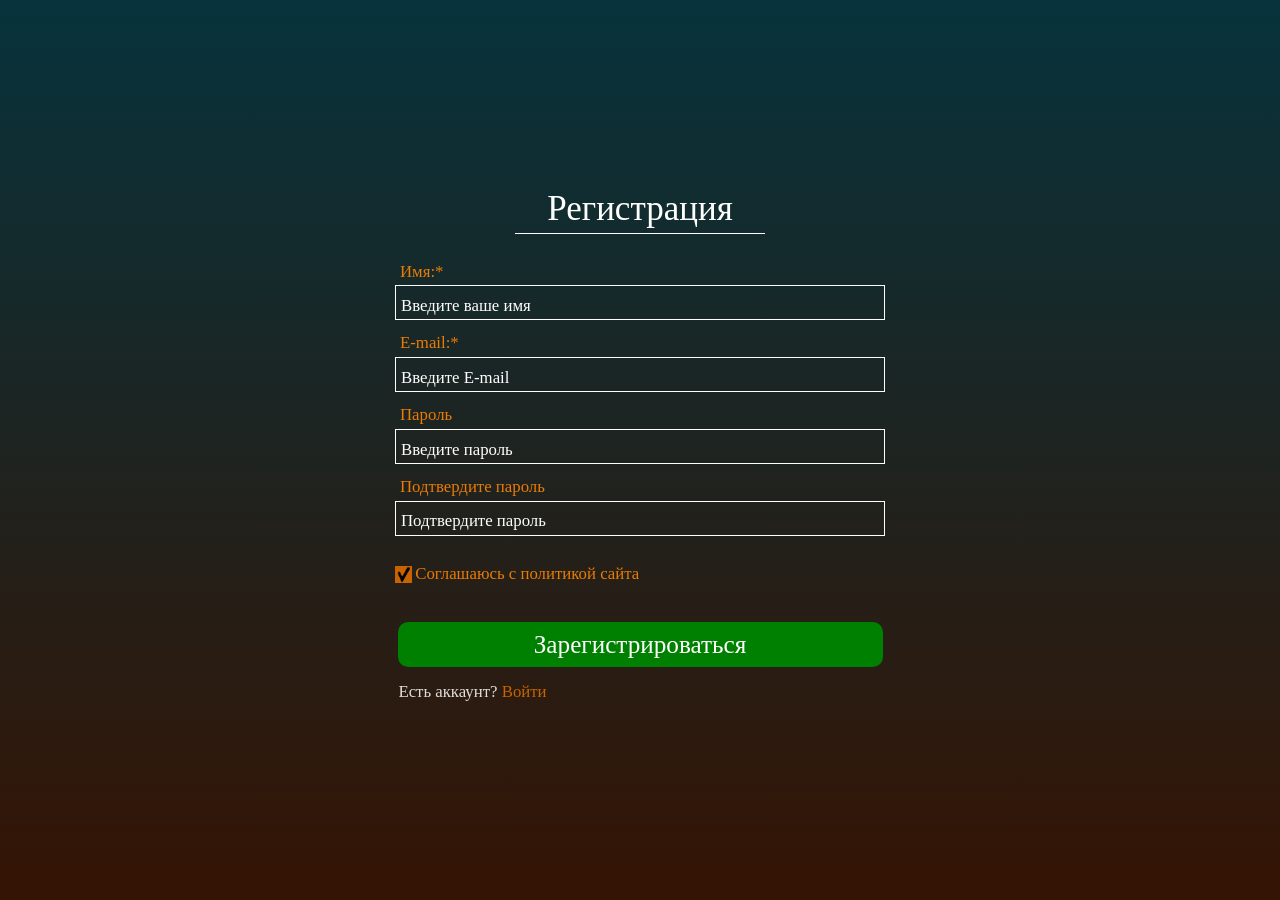
<file: index.html>
<!DOCTYPE html>
<html lang="ru">
<head>
    <meta charset="UTF-8">
    <meta name="viewport" content="width=device-width" initial-scale=1.0>
    <title>Регистрация</title>
    <link rel="stylesheet" href="dest/css/style.css">
</head>
<body class="registerBody">

<div class="register_wrapper">



<div class="form_wrap">
<form class= "form_register" action="#" method="post">
<div class="preloader">
    <div class="preloader__image"></div>
    </div>
<h1>Регистрация</h1>
<label for="username">
Имя:* </label>
<input type="text" class="register_input formRequire" autocomplete="off" name="username" placeholder="Введите ваше имя" value="" required>

<label for="usermail"  >
E-mail:* </label>
<input type="email" class="register_input usermail formRequire" autocomplete="off" name="useremail" placeholder="Введите E-mail" value="" required>

<label for="userpassword" >
Пароль </label>
<input type="password" class="register_input password formRequire" autocomplete="off" name="userpassword" placeholder="Введите пароль" value="" required>
<label for="userpassword" >
Подтвердите пароль </label>
<input type="password" class="register_input password2 formRequire" name="userpassword2" placeholder="Подтвердите пароль" value="" required>
<label for="check" class="checkboxLabel chekL">
 <input class="registercheck formRequire" id="check" name="check" type="checkbox" checked>   
<span class="check__box"></span>Соглашаюсь с политикой сайта 
</label>

<input class="register_submit" type="submit" value="Зарегистрироваться">
<p >Есть аккаунт? <a class="loginLink" href="login.php"> Войти </a> </p>
<div class="register_Error"></div>
<div class="register_Succes"></div>

</form>

</div>
</div>
<script src="js/register.js"></script>
</body>
</file>
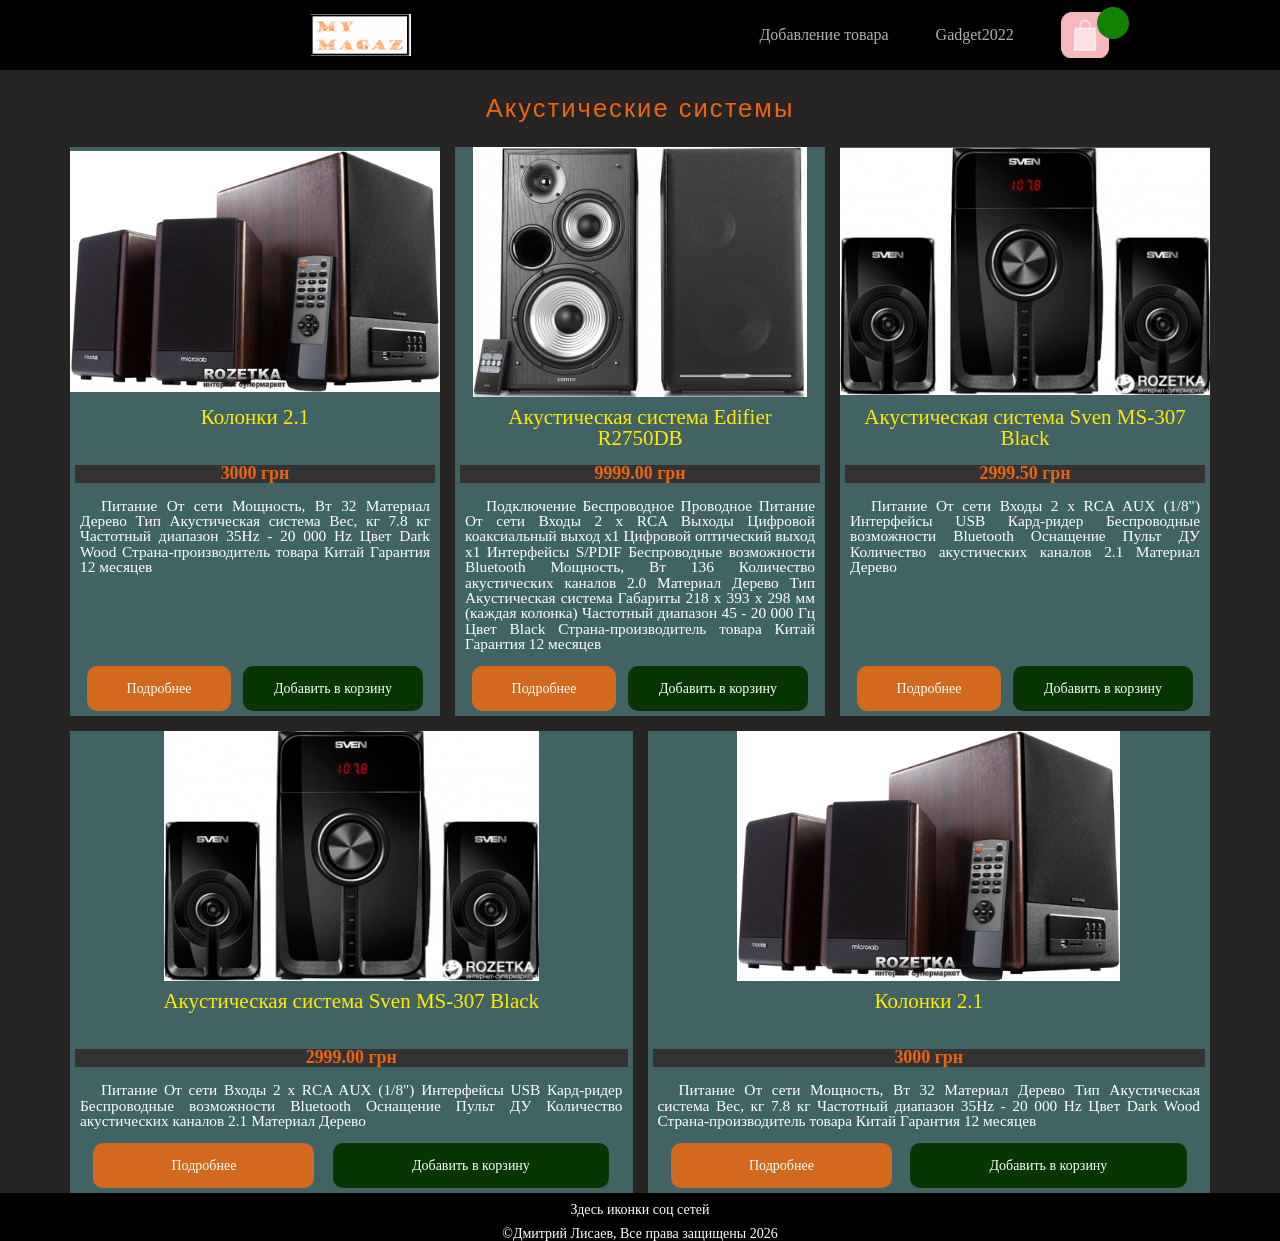
<file: shop.html>
<!DOCTYPE html>
<html lang="ru">

<head>
    <meta charset="UTF-8">
    <meta http-equiv="X-UA-Compatible" content="IE=edge">
    <meta name="viewport" content="width=device-width">
    <title>Магазин</title>
    <link rel="stylesheet" href="dest/css/style.css">
    <link rel="stylesheet" href="dest/css/shop.css">
</head>

<body>
    <div class="wrapper wrapper-shop">
        <header>
            <div class="header-top__wrapper">
                <div class="header-top">
                    <div class="header-top__logo">
                        <a href="/index.php" class=""> <img src="/img/mymagaz_cr.png" width="100" alt="AXIT"></a>
                    </div>

                    <nav class="header-top__menu">

                        <ul class="top-menu__list">
                            <li class="top-menu__items"><a href="Add_Products.php" class="top-menu__link">Добавление
                                    товара</a></li>
                            <li class="top-menu__items"><a href="Gadget2022.php" class="top-menu__link">Gadget2022</a>
                            </li>

                            <li class="top-menu__items  cart-items"><a href="#" class="top-menu__link link-cart"><img
                                        src="img/bag_cart_shop_online_shopping_ios_icon_218562.png" width="48px"
                                        alt=""></a>

                                <span class="cart-count" data-counterIndicator></span>
                            </li>
                        </ul>


                    </nav>


                </div>
            </div>


        </header>
        <div class="shop_wrapper" id="shop_wrapper">


            <h1>Акустические системы</h1>

            <div class="card_container">


                <div class="card" data-articul="10">
                    <div class="card_img">
                        <img src="img/10595035.jpg" width="100%" alt="" sizes="" srcset="">
                    </div>
                    <div class="card_title">
                        Колонки 2.1
                    </div>
                    <div class="card_price">
                        3000 грн
                    </div>
                    <div class="card_description">
                        Питание От сети Мощность, Вт 32 Материал Дерево Тип Акустическая система Вес, кг 7.8 кг
                        Частотный диапазон 35Hz - 20 000 Hz Цвет Dark Wood Страна-производитель товара Китай Гарантия 12
                        месяцев
                    </div>

                    <div class="card_linkButton">
                        <a href="#" class="linkButton">Подробнее</a>
                        <div class="card_buy" data-addCartButton>
                            Добавить в корзину
                        </div>
                    </div>

                </div>
                <div class="card" data-articul="11">
                    <div class="card_img">
                        <img src="img/13186093.jpg" width="100%" alt="" sizes="" srcset="">
                    </div>
                    <div class="card_title">
                        Акустическая система Edifier R2750DB
                    </div>
                    <div class="card_price">
                        9999.00 грн
                    </div>
                    <div class="card_description">
                        Подключение Беспроводное Проводное Питание От сети Входы 2 х RCA Выходы Цифровой коаксиальный
                        выход x1 Цифровой оптический выход x1 Интерфейсы S/PDIF Беспроводные возможности Bluetooth
                        Мощность, Вт 136 Количество акустических каналов 2.0 Материал Дерево Тип Акустическая система
                        Габариты 218 x 393 x 298 мм (каждая колонка) Частотный диапазон 45 - 20 000 Гц Цвет Black
                        Страна-производитель товара Китай Гарантия 12 месяцев
                    </div>

                    <div class="card_linkButton">
                        <a href="#" class="linkButton">Подробнее</a>
                        <div class="card_buy" data-addCartButton>
                            Добавить в корзину
                        </div>
                    </div>

                </div>
                <div class="card" data-articul="12">
                    <div class="card_img">
                        <img src="img/10741226.jpg" width="100%" alt="" sizes="" srcset="">
                    </div>
                    <div class="card_title">
                        Акустическая система Sven MS-307 Black
                    </div>
                    <div class="card_price">
                        2999.50 грн
                    </div>
                    <div class="card_description">
                        Питание От сети Входы 2 х RCA AUX (1/8") Интерфейсы USB Кард-ридер Беспроводные возможности
                        Bluetooth Оснащение Пульт ДУ Количество акустических каналов 2.1 Материал Дерево
                    </div>

                    <div class="card_linkButton">
                        <a href="#" class="linkButton">Подробнее</a>
                        <div class="card_buy" data-addCartButton>
                            Добавить в корзину
                        </div>
                    </div>

                </div>
                <div class="card" data-articul="13">
                    <div class="card_img">
                        <img src="img/10741226.jpg" width="100%" alt="" sizes="" srcset="">
                    </div>
                    <div class="card_title">
                        Акустическая система Sven MS-307 Black
                    </div>
                    <div class="card_price">
                        2999.00 грн
                    </div>
                    <div class="card_description">
                        Питание От сети Входы 2 х RCA AUX (1/8") Интерфейсы USB Кард-ридер Беспроводные возможности
                        Bluetooth Оснащение Пульт ДУ Количество акустических каналов 2.1 Материал Дерево
                    </div>

                    <div class="card_linkButton">
                        <a href="#" class="linkButton">Подробнее</a>
                        <div class="card_buy" data-addCartButton>
                            Добавить в корзину
                        </div>
                    </div>

                </div>
                <div class="card" data-articul="14">
                    <div class="card_img">
                        <img src="img/10595035.jpg" width="100%" alt="" sizes="" srcset="">
                    </div>
                    <div class="card_title">
                        Колонки 2.1
                    </div>
                    <div class="card_price">
                        3000 грн
                    </div>
                    <div class="card_description">
                        Питание От сети Мощность, Вт 32 Материал Дерево Тип Акустическая система Вес, кг 7.8 кг
                        Частотный диапазон 35Hz - 20 000 Hz Цвет Dark Wood Страна-производитель товара Китай Гарантия 12
                        месяцев
                    </div>

                    <div class="card_linkButton">
                        <a href="#" class="linkButton">Подробнее</a>
                        <div class="card_buy" data-addCartButton>
                            Добавить в корзину
                        </div>
                    </div>

                </div>



            </div>
        </div>
        <footer class="footer">
            <div class="footer__wrapper">
                <div class="footer__container">
                    <div class="footer__social">
                        Здесь иконки соц сетей

                    </div>
                    <div class="footer__copyright">
                        <script
                            type="text/javascript">document.querySelector('.footer__copyright').innerHTML = ("&copy" + "Дмитрий Лисаев, " + " Все права защищены  " + new Date().getFullYear());</script>
                    </div>
                </div>



            </div>



        </footer>
        <div class="cart">

            <div class="cart__container">
                <div class="cart__close">x</div>
                <h3 class="cart__title">Ваше замовлення</h3>
                <p class="cart__message">Кошик порожній</p>


                <div class="cart__bottom">
                    <div class="cart__summary">
                        До сплати грн
                    </div>
                    <div class="cart__phone">
                        <label for=""> Ваш номер телефону</label> <input class="cart__fone-input" type="tel" name=""
                            id="">
                    </div>
                    <div class="cart__buy">
                        <button class="cart__buy-button">Оформити замовлення</button>
                    </div>

                </div>
            </div>


        </div>
    </div>
    <script src="js/shop.js"></script>
</body>

</html>
</file>
<file: dest/css/style.css>
@charset "UTF-8";
@import url("https://fonts.googleapis.com/css2?family=Raleway&display=swap");
@import url("https://fonts.googleapis.com/css2?family=Open+Sans:wght@600&display=swap");
@import url("https://fonts.googleapis.com/css2?family=Raleway:wght@300&display=swap");
* {
  padding: 0;
  margin: 0;
  border: 0;
}

*, *:before, *:after {
  -webkit-box-sizing: border-box;
  box-sizing: border-box;
}

:focus, :active {
  outline: none;
}

a:focus, a:active {
  outline: none;
}

nav, footer, header, aside {
  display: block;
}

html, body {
  height: 100%;
  width: 100%;
  font-size: 100%;
  line-height: 1;
  font-size: 14px;
  -ms-text-size-adjust: 100%;
  -moz-text-size-adjust: 100%;
  -webkit-text-size-adjust: 100%;
}

input, button, textarea {
  font-family: inherit;
}

input::-ms-clear {
  display: none;
}

button {
  cursor: pointer;
}

button::-moz-focus-inner {
  padding: 0;
  border: 0;
}

a, a:visited {
  text-decoration: none;
}

a:hover {
  text-decoration: none;
}

ul li {
  list-style: none;
}

img {
  vertical-align: top;
}

h1, h2, h3, h4, h5, h6 {
  font-size: inherit;
  font-weight: 400;
}

/*--------------------*/
.bigred {
  font-size: 20px;
  color: red;
}

@font-face {
  font-family: "Open Sans", sans-serif;
  font-weight: normal;
  font-style: normal;
}
.wrapper {
  max-width: 1400px;
  margin: 0 auto;
  -webkit-box-sizing: border-box;
          box-sizing: border-box;
  padding: 0px;
  display: -webkit-box;
  display: -ms-flexbox;
  display: flex;
  -webkit-box-orient: vertical;
  -webkit-box-direction: normal;
      -ms-flex-direction: column;
          flex-direction: column;
}

.wrapper-shop {
  background-color: rgb(38, 35, 35);
}

.header-top {
  display: -webkit-box;
  display: -ms-flexbox;
  display: flex;
  margin: 0 auto;
  -webkit-box-align: center;
      -ms-flex-align: center;
          align-items: center;
  width: 1400px;
  -webkit-box-pack: space-evenly;
      -ms-flex-pack: space-evenly;
          justify-content: space-evenly;
  -ms-flex-wrap: wrap;
      flex-wrap: wrap;
  height: 5em;
}
.header-top__wrapper {
  margin: 0 auto;
  position: fixed;
  z-index: 1000;
  width: 1400px;
  background-color: #000;
  padding: 0px 10px 0px 10px;
  -ms-flex-wrap: wrap;
      flex-wrap: wrap;
}

.top-menu__list {
  display: -webkit-box;
  display: -ms-flexbox;
  display: flex;
  -webkit-box-pack: center;
      -ms-flex-pack: center;
          justify-content: center;
}
.top-menu__items {
  list-style: none;
  padding-left: 47px;
  display: -webkit-box;
  display: -ms-flexbox;
  display: flex;
  -webkit-box-align: center;
      -ms-flex-align: center;
          align-items: center;
}
.top-menu__link {
  text-decoration: none;
  font-size: 16px;
  font-family: "OpenSans";
  color: rgba(255, 255, 255, 0.69);
  line-height: 1.2;
  text-align: right;
}
.top-menu__link:hover {
  -webkit-text-decoration: solid underline white 2px;
          text-decoration: solid underline white 2px;
}

.cart-items {
  position: relative;
}

.cart-count {
  cursor: pointer;
  position: absolute;
  width: 32px;
  height: 32px;
  display: -webkit-box;
  display: -ms-flexbox;
  display: flex;
  -webkit-box-align: center;
      -ms-flex-align: center;
          align-items: center;
  -webkit-box-pack: center;
      -ms-flex-pack: center;
          justify-content: center;
  border-radius: 50%;
  background-color: #138204;
  color: #ff8000;
  top: -5px;
  right: -20px;
}

.header-info {
  display: -webkit-box;
  display: -ms-flexbox;
  display: flex;
  max-width: 1140px;
  -ms-flex-wrap: wrap;
      flex-wrap: wrap;
}
.header-info__wrapper {
  margin: 0 auto;
  background: url("/img/image.webp");
  background-position: center;
  background-size: cover;
  padding: 0px 10px 0px 10px;
  -webkit-box-sizing: border-box;
          box-sizing: border-box;
  height: 640px;
  -ms-flex-wrap: wrap;
      flex-wrap: wrap;
  max-width: 1400px;
  display: -webkit-box;
  display: -ms-flexbox;
  display: flex;
  -webkit-box-align: center;
      -ms-flex-align: center;
          align-items: center;
  -webkit-box-pack: center;
      -ms-flex-pack: center;
          justify-content: center;
}
.header-info__download {
  -webkit-box-flex: 1;
      -ms-flex-positive: 1;
          flex-grow: 1;
  -ms-flex-preferred-size: 50%;
      flex-basis: 50%;
}
.header-info__logo {
  margin: 0px 0px 40px 0px;
}
.header-info__logo img {
  height: 60px;
}
.header-info__title-started {
  font-family: "Open Sans", sans-serif;
  height: 50px;
  background-color: rgba(245, 245, 245, 0.5137254902);
  display: -webkit-box;
  display: -ms-flexbox;
  display: flex;
  -webkit-box-align: center;
      -ms-flex-align: center;
          align-items: center;
  -webkit-box-pack: center;
      -ms-flex-pack: center;
          justify-content: center;
  font-size: 20px;
  line-height: 1.2;
  color: rgb(51, 51, 51);
  font-weight: bold;
}
.header-info__title {
  font-size: 36px;
  font-family: "Raleway";
  color: rgb(255, 255, 255);
  line-height: 1.2;
}
.header-info__line {
  margin: 40px 0px 0px 0px;
  border-bottom: 2px solid white;
  width: 70px;
}
.header-info__subTitle {
  margin: 40px 0px 0px 0px;
  color: white;
}
.header-info__btn {
  margin: 40px 0px 0px 0px;
  width: 135px;
  height: 40px;
  background-color: rgba(0, 0, 0, 0);
  border: solid 2px white;
  color: white;
}
.header-info__started {
  -ms-flex-preferred-size: 50%;
      flex-basis: 50%;
  -webkit-box-flex: 1;
      -ms-flex-positive: 1;
          flex-grow: 1;
  -ms-flex-wrap: wrap;
      flex-wrap: wrap;
  display: -webkit-box;
  display: -ms-flexbox;
  display: flex;
  -webkit-box-pack: end;
      -ms-flex-pack: end;
          justify-content: flex-end;
  -webkit-box-align: end;
      -ms-flex-align: end;
          align-items: flex-end;
}
.header-info__form {
  background-color: #fff;
  -ms-flex-preferred-size: 360px;
      flex-basis: 360px;
}
.header-info__free-link {
  color: #ff8b38;
  text-decoration: none;
  padding: 0.5%;
}
.header-info__form-Item {
  border-bottom: solid 1px #a7a7a7;
  margin: 40px 40px 0px 40px;
}
.header-info__input {
  width: 100%;
  border: none;
  padding: 0px 0px 10px 10px;
  font-size: 16px;
}
.header-info__input::-webkit-input-placeholder {
  color: #a7a7a7;
}
.header-info__input::-moz-placeholder {
  color: #a7a7a7;
}
.header-info__input:-ms-input-placeholder {
  color: #a7a7a7;
}
.header-info__input::-ms-input-placeholder {
  color: #a7a7a7;
}
.header-info__input::placeholder {
  color: #a7a7a7;
}
.header-info__form-ItemBtn {
  padding-top: 1em;
}
.header-info__submit {
  width: 100%;
  background-color: #ff9b51;
  border: none;
  font-size: medium;
  height: 50px;
  color: #fff;
  -webkit-transition: all 1s;
  -o-transition: all 1s;
  transition: all 1s;
}
.header-info__submit:hover {
  cursor: pointer;
  font-size: medium;
  width: 100%;
  background: black;
  height: 50px;
  color: rgb(209, 206, 30);
  -webkit-transition: all 1s;
  -o-transition: all 1s;
  transition: all 1s;
}

.header-info_error {
  color: rgb(255, 255, 255);
  text-align: center;
  font-style: italic;
  font-family: sans-serif;
  background-color: rgb(94, 3, 3);
  font-size: 1.5em;
  margin-top: 2px;
}

.header-info_succes {
  margin-top: 2px;
  font-style: italic;
  color: rgb(255, 255, 255);
  text-align: center;
  background-color: rgba(2, 122, 10, 0.942);
  font-size: 1.5em;
  font-family: sans-serif;
}

.header-social {
  display: -webkit-box;
  display: -ms-flexbox;
  display: flex;
  -webkit-box-pack: justify;
      -ms-flex-pack: justify;
          justify-content: space-between;
  -webkit-box-align: center;
      -ms-flex-align: center;
          align-items: center;
  max-width: 1140px;
  margin: 0 auto;
  -ms-flex-wrap: wrap;
      flex-wrap: wrap;
}
.header-social__wrapper {
  margin: 0 auto;
  max-width: 1400px;
  background-color: rgb(255, 255, 255);
  -webkit-box-shadow: 0px 1px 3px 0px rgba(0, 0, 0, 0.38);
          box-shadow: 0px 1px 3px 0px rgba(0, 0, 0, 0.38);
  height: 105px;
  padding: 0px 10px 0px 10px;
  -webkit-box-sizing: border-box;
          box-sizing: border-box;
  -ms-flex-wrap: wrap;
      flex-wrap: wrap;
}
.header-social__description {
  -ms-flex-preferred-size: 30%;
      flex-basis: 30%;
}
.header-social__title {
  font-family: "Open Sans", sans-serif;
  font-size: 20px;
  padding-bottom: 0.5em;
  -webkit-box-sizing: border-box;
          box-sizing: border-box;
  color: rgb(51, 51, 51);
  font-weight: bold;
  line-height: 1.2;
}
.header-social__text {
  font-family: "Open Sans", sans-serif;
  font-size: 12px;
  color: #bbbcbe;
  font-weight: 300;
}
.header-social__icons {
  -ms-flex-preferred-size: 70%;
      flex-basis: 70%;
  max-height: 48px;
}
.header-social__list {
  -ms-flex-negative: 1;
      flex-shrink: 1;
  display: -webkit-box;
  display: -ms-flexbox;
  display: flex;
  -webkit-box-pack: end;
      -ms-flex-pack: end;
          justify-content: flex-end;
}
.header-social__li {
  list-style: none;
}
.content__wrapper-grey {
  max-width: 1400px;
  background-color: rgb(245, 245, 245);
  border-top: solid 1px rgb(188, 190, 199);
  height: auto;
  margin: 0 auto;
  display: -webkit-box;
  display: -ms-flexbox;
  display: flex;
  -webkit-box-pack: center;
      -ms-flex-pack: center;
          justify-content: center;
  -webkit-box-align: center;
      -ms-flex-align: center;
          align-items: center;
  padding: 25px 10px 25px 10px;
  -webkit-box-sizing: border-box;
          box-sizing: border-box;
  -ms-flex-wrap: wrap;
      flex-wrap: wrap;
}
.content__transition {
  max-width: 1140px;
  display: -webkit-box;
  display: -ms-flexbox;
  display: flex;
  -webkit-box-pack: center;
      -ms-flex-pack: center;
          justify-content: center;
  -webkit-box-align: center;
      -ms-flex-align: center;
          align-items: center;
  -ms-flex-preferred-size: 100%;
      flex-basis: 100%;
  -ms-flex-wrap: wrap;
      flex-wrap: wrap;
}
.content__title {
  margin-top: 60px;
  -ms-flex-preferred-size: 100%;
      flex-basis: 100%;
  font-family: "Raleway";
  font-size: 36px;
  font-family: "Raleway";
  color: rgb(33, 33, 33);
  line-height: 1.194;
  text-align: center;
  opacity: 1;
  -webkit-transition: all 1s;
  -o-transition: all 1s;
  transition: all 1s;
}
.content__title-active {
  opacity: 1;
  -webkit-transform: translate(0px, 0px);
      -ms-transform: translate(0px, 0px);
          transform: translate(0px, 0px);
}
.content__line {
  margin: 20px 0px 20px 0px;
  border-bottom: 2px solid rgb(214, 117, 73);
  width: 70px;
}
.content__subtitle {
  font-size: 14px;
  font-family: "OpenSans";
  color: rgb(134, 135, 139);
  line-height: 1.429;
  text-align: left;
  -ms-flex-preferred-size: 100%;
      flex-basis: 100%;
}
.content__transition-block1 {
  -ms-flex-preferred-size: 20%;
      flex-basis: 20%;
  -ms-flex-negative: 0;
      flex-shrink: 0;
  -webkit-box-flex: 1;
      -ms-flex-positive: 1;
          flex-grow: 1;
}
.content__tabs-wrapper {
  -webkit-box-pack: start;
      -ms-flex-pack: start;
          justify-content: flex-start;
}
.content__tab-block {
  display: none;
}
.content__tab-block-active {
  display: block;
}
.content__tabs {
  list-style: none;
  text-transform: uppercase;
  display: -webkit-box;
  display: -ms-flexbox;
  display: flex;
  padding-left: 0;
  -webkit-box-orient: vertical;
  -webkit-box-direction: normal;
      -ms-flex-direction: column;
          flex-direction: column;
}
.content__tab {
  font-size: 15px;
  font-family: "Open Sans";
  color: rgb(255, 255, 255);
  font-weight: bold;
  line-height: 1.333;
  text-align: left;
  -webkit-transition: all 1s;
  -o-transition: all 1s;
  transition: all 1s;
  background-color: #333333;
  width: 80px;
  padding: 25px 5px 25px 5px;
  text-align: center;
  cursor: pointer;
  padding-top: 30x;
}
.content__tab-active {
  background-color: #ff8b38;
}
.content__transition-block2 {
  -ms-flex-preferred-size: 40%;
      flex-basis: 40%;
  -ms-flex-negative: 0;
      flex-shrink: 0;
  -webkit-box-flex: 0;
      -ms-flex-positive: 0;
          flex-grow: 0;
}
.content__transitin-title {
  font-size: 20px;
  font-family: "Open Sans";
  color: rgb(0, 0, 0);
  font-weight: bold;
  line-height: 1.2;
  text-align: left;
  margin-top: 25px;
}
.content__transition-text {
  font-size: 16px;
  font-family: "Myriad Pro";
  color: rgb(134, 135, 139);
  line-height: 1.429;
  text-align: left;
  margin-top: 25px;
}
.content__transition-download {
  display: -webkit-box;
  display: -ms-flexbox;
  display: flex;
  -webkit-box-align: center;
      -ms-flex-align: center;
          align-items: center;
  -webkit-box-pack: center;
      -ms-flex-pack: center;
          justify-content: center;
  -ms-flex-item-align: end;
      align-self: flex-end;
  margin-top: 25px;
}
.content__download-btn {
  font-size: 15px;
  font-family: "Raleway";
  padding: 10px;
  background-color: #ff8b38;
  color: rgb(255, 255, 255);
  border-radius: 4px;
  border: solid 1px #ff8b38;
}
.content__download-btn:hover {
  background-color: #333333;
}
.content__transition-block3 {
  display: -webkit-box;
  display: -ms-flexbox;
  display: flex;
  -webkit-box-orient: horizontal;
  -webkit-box-direction: normal;
      -ms-flex-direction: row;
          flex-direction: row;
  -webkit-box-align: center;
      -ms-flex-align: center;
          align-items: center;
  -webkit-box-pack: end;
      -ms-flex-pack: end;
          justify-content: flex-end;
  -ms-flex-preferred-size: 40%;
      flex-basis: 40%;
  -ms-flex-negative: 0;
      flex-shrink: 0;
  -webkit-box-flex: 0;
      -ms-flex-positive: 0;
          flex-grow: 0;
}
.content__transition-imgtab {
  -webkit-transform: rotate(0deg);
      -ms-transform: rotate(0deg);
          transform: rotate(0deg);
  -webkit-transition: -webkit-transform 2s;
  transition: -webkit-transform 2s;
  -o-transition: transform 2s;
  transition: transform 2s;
  transition: transform 2s, -webkit-transform 2s;
}
.content__transition-imgtab-active {
  -webkit-transform: rotate(180deg);
      -ms-transform: rotate(180deg);
          transform: rotate(180deg);
}
.content__wrapper-white {
  max-width: 1400px;
  margin: 0 auto;
  background-color: #fff;
}
.content__container {
  max-width: 1140px;
  display: -webkit-box;
  display: -ms-flexbox;
  display: flex;
  -webkit-box-pack: justify;
      -ms-flex-pack: justify;
          justify-content: space-between;
  -webkit-box-align: center;
      -ms-flex-align: center;
          align-items: center;
  -ms-flex-preferred-size: 100%;
      flex-basis: 100%;
  -ms-flex-wrap: wrap;
      flex-wrap: wrap;
  -webkit-box-orient: vertical;
  -webkit-box-direction: normal;
      -ms-flex-direction: column;
          flex-direction: column;
  margin: 0 auto;
}
.content__edge {
  display: -webkit-box;
  display: -ms-flexbox;
  display: flex;
}
.content__slider-wrapper {
  position: relative;
  display: -webkit-box;
  display: -ms-flexbox;
  display: flex;
  -webkit-box-align: center;
      -ms-flex-align: center;
          align-items: center;
  -webkit-box-pack: center;
      -ms-flex-pack: center;
          justify-content: center;
  overflow: hidden;
  max-width: auto;
  padding: auto;
}

.slider__container {
  display: -webkit-box;
  display: -ms-flexbox;
  display: flex;
  -webkit-column-gap: 20px;
     -moz-column-gap: 20px;
          column-gap: 20px;
  -webkit-box-pack: justify;
      -ms-flex-pack: justify;
          justify-content: space-between;
  max-width: 930px;
  -webkit-transition: 1s ease-in 0.1s;
  -o-transition: 1s ease-in 0.1s;
  transition: 1s ease-in 0.1s;
  position: relative;
}
.slider__item {
  display: -webkit-box;
  display: -ms-flexbox;
  display: flex;
  -webkit-box-orient: vertical;
  -webkit-box-direction: normal;
      -ms-flex-direction: column;
          flex-direction: column;
  -webkit-box-pack: center;
      -ms-flex-pack: center;
          justify-content: center;
  -webkit-box-align: center;
      -ms-flex-align: center;
          align-items: center;
  padding: 75px 0 100px 0px;
  -ms-flex-preferred-size: 33%;
      flex-basis: 33%;
  -webkit-box-flex: 1;
      -ms-flex-positive: 1;
          flex-grow: 1;
  -ms-flex-negative: 0;
      flex-shrink: 0;
}
.slider__item-image {
  border: #ff8b38 1px solid;
  width: 50px;
  height: 50px;
  border-radius: 50%;
  display: -webkit-box;
  display: -ms-flexbox;
  display: flex;
  -webkit-box-align: center;
      -ms-flex-align: center;
          align-items: center;
  -webkit-box-pack: center;
      -ms-flex-pack: center;
          justify-content: center;
  text-align: center;
}
.slider__item-title {
  font-size: 20px;
  font-family: "Open Sans";
  color: rgb(51, 51, 51);
  font-weight: bold;
  line-height: 1.2;
  text-align: center;
  padding: 25px 0px 25px 0px;
}
.slider__item-description {
  text-align: center;
  font-size: 14px;
  font-family: "OpenSans";
  color: rgb(134, 135, 139);
  line-height: 1.429;
}
.slider__next {
  width: 15px;
  z-index: 10;
  text-align: right;
  margin: 0px 10px;
}
.slider__prev {
  width: 15px;
  z-index: 10;
  text-align: left;
  margin: 0px 10px;
}

.contact__form {
  margin-top: 40px;
  display: -webkit-box;
  display: -ms-flexbox;
  display: flex;
  width: 100%;
  -webkit-box-orient: horizontal;
  -webkit-box-direction: normal;
      -ms-flex-direction: row;
          flex-direction: row;
  -webkit-box-pack: center;
      -ms-flex-pack: center;
          justify-content: center;
}
.contact__form-inputs {
  -ms-flex-preferred-size: 50%;
      flex-basis: 50%;
  display: -webkit-box;
  display: -ms-flexbox;
  display: flex;
  -webkit-box-orient: vertical;
  -webkit-box-direction: normal;
      -ms-flex-direction: column;
          flex-direction: column;
  -webkit-box-pack: left;
      -ms-flex-pack: left;
          justify-content: left;
}
.contact__form-message {
  -ms-flex-preferred-size: 50%;
      flex-basis: 50%;
  display: -webkit-box;
  display: -ms-flexbox;
  display: flex;
  -webkit-box-orient: vertical;
  -webkit-box-direction: normal;
      -ms-flex-direction: column;
          flex-direction: column;
  -webkit-box-pack: right;
      -ms-flex-pack: right;
          justify-content: right;
}
.contact__input {
  border: none;
  border-bottom: 1px solid rgb(209, 206, 206);
  margin: 20px 0px;
  padding-bottom: 5px;
  font-size: 16px;
  width: 90%;
}
.contact__input::-webkit-input-placeholder {
  font-size: 14px;
  font-family: "OpenSans";
  color: rgb(172, 170, 170);
  line-height: 1.2;
  text-align: left;
  padding: 15px 0 25px 15px;
}
.contact__input::-moz-placeholder {
  font-size: 14px;
  font-family: "OpenSans";
  color: rgb(172, 170, 170);
  line-height: 1.2;
  text-align: left;
  padding: 15px 0 25px 15px;
}
.contact__input:-ms-input-placeholder {
  font-size: 14px;
  font-family: "OpenSans";
  color: rgb(172, 170, 170);
  line-height: 1.2;
  text-align: left;
  padding: 15px 0 25px 15px;
}
.contact__input::-ms-input-placeholder {
  font-size: 14px;
  font-family: "OpenSans";
  color: rgb(172, 170, 170);
  line-height: 1.2;
  text-align: left;
  padding: 15px 0 25px 15px;
}
.contact__input::placeholder {
  font-size: 14px;
  font-family: "OpenSans";
  color: rgb(172, 170, 170);
  line-height: 1.2;
  text-align: left;
  padding: 15px 0 25px 15px;
}
.contact__textarea {
  -ms-flex-item-align: end;
      align-self: flex-end;
  border: none;
  border-bottom: 1px solid rgb(209, 206, 206);
  resize: none;
  margin: 0px 0px 20px 0px;
  width: 90%;
  height: 100%;
}
.contact__textarea::-webkit-input-placeholder {
  font-size: 14px;
  font-family: "OpenSans";
  color: rgb(189, 189, 189);
  line-height: 1.2;
  text-align: left;
  padding: 15px 0 25px 15px;
}
.contact__textarea::-moz-placeholder {
  font-size: 14px;
  font-family: "OpenSans";
  color: rgb(189, 189, 189);
  line-height: 1.2;
  text-align: left;
  padding: 15px 0 25px 15px;
}
.contact__textarea:-ms-input-placeholder {
  font-size: 14px;
  font-family: "OpenSans";
  color: rgb(189, 189, 189);
  line-height: 1.2;
  text-align: left;
  padding: 15px 0 25px 15px;
}
.contact__textarea::-ms-input-placeholder {
  font-size: 14px;
  font-family: "OpenSans";
  color: rgb(189, 189, 189);
  line-height: 1.2;
  text-align: left;
  padding: 15px 0 25px 15px;
}
.contact__textarea::placeholder {
  font-size: 14px;
  font-family: "OpenSans";
  color: rgb(189, 189, 189);
  line-height: 1.2;
  text-align: left;
  padding: 15px 0 25px 15px;
}
.contact__btn-container {
  display: -webkit-box;
  display: -ms-flexbox;
  display: flex;
  -webkit-box-pack: center;
      -ms-flex-pack: center;
          justify-content: center;
  padding: 20px 0 20px 0;
}
.contact__btn-button {
  font-size: 15px;
  font-family: "OpenSans";
  color: rgb(255, 255, 255);
  line-height: 1.2;
  text-align: left;
  background-color: #ff9b51;
  border: 1px solid #ff9b51;
  padding: 10px 15px;
  border-radius: 1%;
}
.contact__btn-button:hover {
  background-color: #333333;
  border: 1px solid #333333;
}

.price {
  width: 1140px;
  padding-top: 80px;
  display: -webkit-box;
  display: -ms-flexbox;
  display: flex;
  -webkit-box-orient: horizontal;
  -webkit-box-direction: normal;
      -ms-flex-direction: row;
          flex-direction: row;
  -ms-flex-wrap: wrap;
      flex-wrap: wrap;
  -webkit-column-gap: 40px;
     -moz-column-gap: 40px;
          column-gap: 40px;
  -webkit-box-align: end;
      -ms-flex-align: end;
          align-items: flex-end;
}
.price__title {
  background-color: #333333;
  border-bottom: white 1px solid;
  font-size: 20px;
  font-family: "Open Sans";
  color: rgb(255, 255, 255);
  font-weight: bold;
  line-height: 1.2;
  text-align: center;
  padding: 10px 0px 10px 0px;
}
.price__cena {
  background-color: #333333;
  font-size: 70px;
  font-family: "Raleway";
  color: rgb(255, 255, 255);
  font-weight: bold;
  line-height: 0.686;
  text-align: center;
  padding: 30px 0px 30px 0px;
}
.price__type {
  background-color: #333333;
  font-size: 14px;
  font-family: "OpenSans";
  color: rgba(255, 255, 255, 0.502);
  line-height: 1.714;
  text-align: center;
  padding-bottom: 17px;
}
.price__item {
  -ms-flex-preferred-size: 340px;
      flex-basis: 340px;
}
.price__ability {
  background-color: #ff8b38;
  text-align: center;
  line-height: 2;
  padding: 5px 0 5px 0;
  color: white;
}

.price-ability__list {
  margin: 0;
  list-style: none;
  padding: 0;
}
.price-ability__item {
  padding: 10px 0px 10px 0px;
  font-size: 14px;
  font-family: "OpenSans";
  color: rgb(134, 135, 139);
  text-transform: uppercase;
  line-height: 1.714;
  text-align: center;
  background-color: white;
  margin-bottom: 1px;
  width: 100%;
}

.footer__wrapper {
  max-width: 1400px;
  margin: 0 auto;
  background-color: #000;
}
.footer__container {
  max-width: 1140px;
  display: -webkit-box;
  display: -ms-flexbox;
  display: flex;
  -webkit-box-pack: center;
      -ms-flex-pack: center;
          justify-content: center;
  -webkit-box-orient: vertical;
  -webkit-box-direction: normal;
      -ms-flex-direction: column;
          flex-direction: column;
  margin: 0 auto;
}
.footer__social {
  padding-top: 10px;
  color: white;
  text-align: center;
}
.footer__social > i {
  padding-left: 10px;
}
.footer__copyright {
  padding-top: 10px;
  color: white;
  text-align: center;
  font-size: 14px;
  font-weight: normal;
  font-family: "OpenSans";
}

.form_register label {
  color: rgb(234, 123, 5);
  padding: 10px 0 0 10px;
  width: 100%;
  font-size: 1.2rem;
}

.form_register input {
  width: auto;
  -webkit-box-align: end;
      -ms-flex-align: end;
          align-items: flex-end;
  height: 2.5rem;
  font-size: 1.8rem;
  margin: 5px;
  border: none;
}

.register_input {
  border: 1px solid rgb(255, 255, 255) !important;
  -webkit-transition: all 1s;
  -o-transition: all 1s;
  transition: all 1s;
  background-color: transparent;
  margin: 20px;
  color: #fff;
}
.register_input:focus {
  -webkit-box-shadow: 0 0 4px 2px rgb(216, 99, 9);
          box-shadow: 0 0 4px 2px rgb(216, 99, 9);
  border: none !important;
  -webkit-transition: all 1s;
  -o-transition: all 1s;
  transition: all 1s;
  padding-left: 0.5em;
}

.form_register input::-webkit-input-placeholder {
  color: #ffffff;
  font-size: 1.2rem;
  margin: 5px;
  border: none;
  padding-left: 5px;
}

.form_register input::-moz-placeholder {
  color: #ffffff;
  font-size: 1.2rem;
  margin: 5px;
  border: none;
  padding-left: 5px;
}

.form_register input:-ms-input-placeholder {
  color: #ffffff;
  font-size: 1.2rem;
  margin: 5px;
  border: none;
  padding-left: 5px;
}

.form_register input::-ms-input-placeholder {
  color: #ffffff;
  font-size: 1.2rem;
  margin: 5px;
  border: none;
  padding-left: 5px;
}

.form_register input::placeholder {
  color: #ffffff;
  font-size: 1.2rem;
  margin: 5px;
  border: none;
  padding-left: 5px;
}

.register_wrapper {
  display: -webkit-box;
  display: -ms-flexbox;
  display: flex;
  -webkit-box-orient: vertical;
  -webkit-box-direction: normal;
      -ms-flex-direction: column;
          flex-direction: column;
  -webkit-box-align: stretch;
      -ms-flex-align: stretch;
          align-items: stretch;
  margin: 0 auto;
  max-width: 1400px;
  min-height: 100%;
}
.register_wrapper .form_wrap {
  -webkit-box-flex: 1;
      -ms-flex: 1 2 auto;
          flex: 1 2 auto;
  display: -webkit-box;
  display: -ms-flexbox;
  display: flex;
  -webkit-box-pack: center;
      -ms-flex-pack: center;
          justify-content: center;
}
.register_wrapper .form_wrap .form_register {
  -webkit-box-flex: 0;
      -ms-flex: 0 2 500px;
          flex: 0 2 500px;
  font-size: 1.5rem;
  display: -webkit-box;
  display: -ms-flexbox;
  display: flex;
  -webkit-box-pack: center;
      -ms-flex-pack: center;
          justify-content: center;
  -webkit-box-orient: vertical;
  -webkit-box-direction: normal;
      -ms-flex-direction: column;
          flex-direction: column;
  margin: 50px;
}
.register_wrapper .form_wrap .form_register h1 {
  text-align: center;
  color: rgb(255, 255, 255);
  font-size: 2.5rem;
  font-family: Cambria, Cochin, Georgia, Times, "Times New Roman", serif;
  position: relative;
  margin-bottom: 2rem;
}
.register_wrapper .form_wrap .form_register h1::after {
  content: "";
  position: absolute;
  top: 3rem;
  left: 25%;
  width: 50%;
  height: 1px;
  background-color: #fff;
}
.register_wrapper .form_wrap .form_register .registercheck {
  -webkit-appearance: none;
     -moz-appearance: none;
          appearance: none;
  position: absolute;
}
.register_wrapper .form_wrap .form_register .check__box {
  position: absolute;
  width: 1em;
  height: 1em;
  background-color: #c76300;
  margin-left: -1.2em;
  cursor: pointer;
}
.register_wrapper .form_wrap .form_register .registercheck:checked + .check__box {
  background-image: url(/img/qq.png);
  background-size: cover;
}
.register_wrapper .form_wrap .form_register .registercheck:focus:checked + .check__box {
  background-image: url(/img/qq.png);
  background-size: cover;
  -webkit-box-shadow: 0 0 4px 2px rgb(216, 99, 9);
          box-shadow: 0 0 4px 2px rgb(216, 99, 9);
}
.register_wrapper .form_wrap .form_register .registercheck:focus + .check__box {
  -webkit-box-shadow: 0 0 4px 2px rgb(216, 99, 9);
          box-shadow: 0 0 4px 2px rgb(216, 99, 9);
}
.register_wrapper .form_wrap .form_register .registercheck:disabled + .check__box {
  background-color: #333333;
}
.register_wrapper .form_wrap .form_register .registercheck:disabled:checked + .check__box {
  background-image: url(/img/ch.png);
  background-size: cover;
  background-color: #333333;
}
.register_wrapper .form_wrap .form_register .checkboxLabel {
  position: relative;
  padding: 1.5em 1.5em 0px 1.5em;
  cursor: pointer;
}
.register_wrapper .form_wrap .form_register .chekL {
  display: block;
  margin-bottom: 0.25em;
}
.register_wrapper .form_wrap .form_register .register_Error {
  font-size: 1.5em;
  margin-top: 1em;
  color: rgb(255, 255, 255);
  text-align: center;
  font-style: italic;
  background-color: rgba(112, 51, 51, 0.5);
  line-height: 1.5em;
  font-size: 1em;
}
.register_wrapper .form_wrap .form_register .register_Succes {
  margin-top: -1em;
  color: rgb(255, 255, 255);
  text-align: center;
  font-style: italic;
  background-color: rgba(31, 98, 35, 0.5);
  line-height: 1.5em;
  font-size: 1em;
}
.register_wrapper .form_wrap .form_register .register_submit {
  display: inline-block;
  margin: 35px auto 0px auto;
  width: 97%;
  height: 1.8em;
  background-color: green;
  color: rgb(255, 255, 255);
  border-radius: 10px;
  border: none;
  cursor: pointer;
}
.register_wrapper .form_wrap .form_register .register_submit:hover {
  -webkit-box-shadow: 0 0 4px 2px rgb(216, 99, 9);
          box-shadow: 0 0 4px 2px rgb(216, 99, 9);
}
.register_wrapper .form_wrap .form_register .login_submit {
  display: inline-block;
  margin: 35px auto 0px auto;
  width: 97%;
  height: 1.8em;
  background-color: green;
  color: rgb(255, 255, 255);
  border-radius: 10px;
  border: none;
  cursor: pointer;
}
.register_wrapper .form_wrap .form_register .login_submit:hover {
  -webkit-box-shadow: 0 0 4px 2px rgb(216, 99, 9);
          box-shadow: 0 0 4px 2px rgb(216, 99, 9);
}
.register_wrapper .form_wrap .form_register > p {
  padding: 0.5em;
  margin-top: 0.5em;
  color: #dfdddc;
  font-size: 0.8em;
}
.register_wrapper .form_wrap .form_register > p .loginLink {
  color: #c76300;
}
.register_wrapper .form_wrap .form_register > p .loginLink:hover {
  color: rgb(239, 101, 8);
}

.registerBody {
  height: 100%;
  background: -webkit-gradient(linear, left bottom, left top, from(rgb(53, 20, 4)), to(rgb(7, 51, 60)));
  background: -o-linear-gradient(bottom, rgb(53, 20, 4), rgb(7, 51, 60));
  background: linear-gradient(to top, rgb(53, 20, 4), rgb(7, 51, 60));
}

.register_input._Error {
  -webkit-box-shadow: 0 0 16px red;
          box-shadow: 0 0 16px red;
}

.wpr {
  color: #dfdddc;
  margin: 0 auto;
  padding-top: 20vh;
  display: -webkit-box;
  display: -ms-flexbox;
  display: flex;
  -webkit-box-orient: vertical;
  -webkit-box-direction: normal;
      -ms-flex-direction: column;
          flex-direction: column;
  -webkit-box-pack: baseline;
      -ms-flex-pack: baseline;
          justify-content: baseline;
  -webkit-box-align: center;
      -ms-flex-align: center;
          align-items: center;
  min-height: 89.5%;
  max-width: 1400px;
  background: -webkit-gradient(linear, left bottom, left top, from(rgb(53, 20, 4)), to(rgb(7, 51, 60)));
  background: -o-linear-gradient(bottom, rgb(53, 20, 4), rgb(7, 51, 60));
  background: linear-gradient(to top, rgb(53, 20, 4), rgb(7, 51, 60));
}
.wpr h1 {
  margin: 25px;
  font-size: 2em;
  color: rgb(225, 86, 11);
}
.wpr a {
  font-size: 1.3em;
  color: rgb(255, 255, 255);
  display: -webkit-inline-box;
  display: -ms-inline-flexbox;
  display: inline-flex;
  margin: 5px;
  padding: 10px;
  width: auto;
  height: 2em;
  background-color: #c76300;
  border-radius: 10px;
  -webkit-transition: all 1s;
  -o-transition: all 1s;
  transition: all 1s;
  -webkit-box-pack: center;
      -ms-flex-pack: center;
          justify-content: center;
  -webkit-box-align: center;
      -ms-flex-align: center;
          align-items: center;
}
.wpr a:hover {
  background-color: #000;
}
.wpr p {
  font-size: 1.5em;
  margin: 10px;
}

.shop_wrapper {
  max-width: 1400px;
  display: -webkit-box;
  display: -ms-flexbox;
  display: flex;
  -webkit-box-orient: vertical;
  -webkit-box-direction: normal;
      -ms-flex-direction: column;
          flex-direction: column;
  -ms-flex-wrap: nowrap;
      flex-wrap: nowrap;
  margin: 0 auto;
  padding-top: 5em;
}
.shop_wrapper .card_container {
  max-width: 1140px;
  -ms-flex-wrap: wrap;
      flex-wrap: wrap;
  margin: 0 auto;
  display: -webkit-box;
  display: -ms-flexbox;
  display: flex;
  gap: 15px;
  -webkit-box-pack: center;
      -ms-flex-pack: center;
          justify-content: center;
}
.shop_wrapper h1 {
  font-family: Impact, Haettenschweiler, "Arial Narrow Bold", sans-serif;
  letter-spacing: 2px;
  padding: 2vw 0 2vw 0;
  font-size: 2vw;
  text-align: center;
  color: rgb(234, 101, 13);
}
.shop_wrapper .card {
  display: -webkit-box;
  display: -ms-flexbox;
  display: flex;
  -webkit-box-orient: vertical;
  -webkit-box-direction: normal;
      -ms-flex-direction: column;
          flex-direction: column;
  -ms-flex-preferred-size: 32%;
      flex-basis: 32%;
  -webkit-box-align: center;
      -ms-flex-align: center;
          align-items: center;
  -webkit-box-pack: center;
      -ms-flex-pack: center;
          justify-content: center;
  background-color: rgb(65, 99, 99);
  min-width: 250px;
  -webkit-box-flex: 0.8;
      -ms-flex-positive: 0.8;
          flex-grow: 0.8;
}
.shop_wrapper .card_img {
  width: 100%;
  -webkit-box-pack: center;
      -ms-flex-pack: center;
          justify-content: center;
  display: -webkit-box;
  display: -ms-flexbox;
  display: flex;
  overflow: hidden;
}
.shop_wrapper .card_img img {
  width: 100%;
  height: 250px;
  -o-object-fit: contain;
     object-fit: contain;
}
.shop_wrapper .card_title {
  text-align: center;
  padding: 10px;
  font-size: 1.5em;
  color: rgb(255, 234, 0);
  min-height: 3em;
}
.shop_wrapper .card_description {
  -webkit-box-flex: 1;
      -ms-flex-positive: 1;
          flex-grow: 1; /* чтоб заполнять все пространство    */
  text-align: justify;
  text-indent: 1.5rem;
  color: rgb(255, 255, 255);
  padding: 10px;
  font-size: 1.2vw;
}
.shop_wrapper .card_price {
  color: rgb(234, 101, 13);
  font-size: 1.4vw;
  font-weight: 700;
  display: -webkit-inline-box;
  display: -ms-inline-flexbox;
  display: inline-flex;
  background-color: #333333;
  width: 100%;
  -webkit-box-pack: center;
      -ms-flex-pack: center;
          justify-content: center;
  border: 5px solid rgb(65, 99, 99);
}
.shop_wrapper .card_linkButton {
  width: 100%;
  -ms-flex-item-align: start;
      align-self: flex-start;
  padding-bottom: 10px;
  display: -webkit-box;
  display: -ms-flexbox;
  display: flex;
  -webkit-box-pack: space-evenly;
      -ms-flex-pack: space-evenly;
          justify-content: space-evenly;
  padding: 5px;
}
.shop_wrapper .card_buy {
  width: 50%;
  height: 45px;
  background-color: #083602;
  color: white;
  display: -webkit-box;
  display: -ms-flexbox;
  display: flex;
  -webkit-box-pack: center;
      -ms-flex-pack: center;
          justify-content: center;
  -webkit-box-align: center;
      -ms-flex-align: center;
          align-items: center;
  border-radius: 10px;
}
.shop_wrapper .card_buy:hover {
  background-color: #138204;
  color: white;
  cursor: pointer;
}
.shop_wrapper .linkButton {
  display: -webkit-box;
  display: -ms-flexbox;
  display: flex;
  width: 40%;
  height: 45px;
  background-color: chocolate;
  color: white;
  -webkit-box-align: center;
      -ms-flex-align: center;
          align-items: center;
  -webkit-box-pack: center;
      -ms-flex-pack: center;
          justify-content: center;
  border-radius: 10px;
}
.shop_wrapper .linkButton:hover {
  background-color: rgb(101, 47, 8);
  color: rgb(210, 244, 16);
}

.wrapper_add_products {
  padding-top: 5em;
  color: #fff;
  font-size: 1.5vw;
  display: -webkit-box;
  display: -ms-flexbox;
  display: flex;
  margin: 0 auto;
  -webkit-box-orient: horizontal;
  -webkit-box-direction: normal;
      -ms-flex-direction: row;
          flex-direction: row;
  background-color: #333333;
  max-width: 1400px;
  min-height: 90%;
  -webkit-box-pack: center;
      -ms-flex-pack: center;
          justify-content: center;
}
.wrapper_add_products form {
  display: -webkit-box;
  display: -ms-flexbox;
  display: flex;
  -webkit-box-orient: vertical;
  -webkit-box-direction: normal;
      -ms-flex-direction: column;
          flex-direction: column;
  width: 100%;
  -webkit-box-flex: 1;
      -ms-flex-positive: 1;
          flex-grow: 1;
}
.wrapper_add_products h1 {
  color: #ff8000;
  font-size: 2vw;
  font-weight: 400;
  text-align: center;
  margin: 20px;
  font-family: Impact, Haettenschweiler, "Arial Narrow Bold", sans-serif;
  letter-spacing: 2px;
}
.wrapper_add_products label {
  text-align: left;
  padding-top: 1vw;
  padding-bottom: 2px;
  color: #ff8000;
}
.wrapper_add_products input {
  max-width: 100%;
  height: 2vw;
  font-size: 1.5em;
}
.wrapper_add_products textarea {
  max-width: 100%;
}
.wrapper_add_products .submit_wrap {
  margin: 10px;
  display: -webkit-box;
  display: -ms-flexbox;
  display: flex;
  -webkit-box-pack: center;
      -ms-flex-pack: center;
          justify-content: center;
}
.wrapper_add_products .submit_wrap #submit_add_products {
  background-color: #333333;
  -webkit-box-shadow: 0 0 0 2px orange;
          box-shadow: 0 0 0 2px orange;
  color: #c76300;
  width: 50%;
  height: 5vw;
}
.wrapper_add_products .submit_wrap #submit_add_products:hover {
  background-color: #100f0f;
  color: #ff850b;
  cursor: pointer;
}

.showmore-bottom {
  text-align: center;
}

.showmore-bottom a {
  padding: 20px 30px;
  display: inline-block;
  border-radius: 10px;
  color: #fff;
  font-weight: 500;
  font-size: 1.2vw;
  text-align: center;
  vertical-align: top;
  background-color: #813912;
  text-decoration: none;
  margin: 20px;
}
.showmore-bottom a:hover {
  background-color: #b54b12;
}

.gadget_wrapper {
  margin: 0 auto;
  font-size: 1.2vw;
  max-width: 1400px;
  display: grid;
  -webkit-column-gap: 10px;
     -moz-column-gap: 10px;
          column-gap: 10px;
}
.gadget_wrapper h1 {
  font-size: 2.5vw;
  text-align: center;
  margin: 20px;
  color: red;
  font-weight: 800;
}
.gadget_wrapper img {
  max-width: 50%;
}
.gadget_wrapper .gadget {
  display: -webkit-box;
  display: -ms-flexbox;
  display: flex;
  -webkit-box-orient: vertical;
  -webkit-box-direction: normal;
      -ms-flex-direction: column;
          flex-direction: column;
  margin-bottom: 5px;
  min-height: 100vh;
  max-height: 100vh;
  background-color: rgba(8, 39, 54, 0.864);
  color: white;
  text-indent: 1.25cm;
  padding: 0px 10px 5px 10px;
  -webkit-box-align: center;
      -ms-flex-align: center;
          align-items: center;
}
.gadget_wrapper .gadget h2 {
  color: #b5a900;
  font-weight: 800;
  font-size: 2vw;
  text-align: center;
  padding-bottom: 5px;
}
.gadget_wrapper h1 {
  background-color: rgba(8, 39, 54, 0.864);
  color: #ffffff;
  margin: 0;
  padding: 20px 0px 25px 0px;
  text-shadow: 4px 0 0 rgba(211, 77, 0, 0.942);
}
</file>
<file: dest/css/shop.css>
.shop_wrapper{
    position: relative;
}

.cart {
    display: none;
    min-width: 50%;
    height: 70%;
    background-color: rgb(52, 59, 57);
    position: fixed;
    top:10%;
    left: 25%;
    z-index: 1000;
    border: 2px solid rgb(255, 55, 0);
    padding: 25px;
    
}


.cart__close {
    font-size: 30px;
    position: absolute;
    top:-10px;
    right: -10px;
   width: 40px;
   height: 40px;
    transition: transform 1s;
    color: rgba(225, 140, 4, 0.83);
    border-radius: 20%;
    background-color: rgb(15, 37, 35);
    text-align: center;
}
.cart__close:hover{
    cursor: pointer;
   }
.cart__container {
    position: relative;
    
}

.cart__product {
    position: relative;
    margin: 5px;
    border: 1px solid #ffff;
    display: flex;
    font-size: 20px;
    color: white;
    padding: 10px;
}
.cart__product-remove {
    position: absolute;
    top:0%;
    right: 0;
    width: 100px;
    height: 40px;
    background-color: cadetblue;
    display: flex;
    justify-content: center;
    align-items: center;
}
.cart__product-remove:hover {
    
    cursor: pointer;
   background-color: rgb(187, 129, 88);
}



.cart__product-photo {
    max-width: 200px;
}
.cart__product-photo img{
    object-fit: cover;
}
.cart__product-info {
    
}
.cart__product-title {
    padding: 10px;
    padding-top: 0;
    max-width: 85%;
}
.cart__product-price {
    padding: 10px;
}
.cart__product-actions {
    padding: 10px;
    display: flex;
}
.cart__product-actions button {
    padding: 10px;
    width: 40px;
    height: 40px;
    display: block;
    font-size: 20px;
    background-color: cadetblue;
}
.cart__product-actions button:hover {
   cursor: pointer;
   background-color: rgb(187, 129, 88);
}


.cart__product-actions input {
    color: yellow;
    background-color: chocolate;
    text-align: center;
    min-width: 25px;
    max-width: 2em;
    font-size: 24px;
    
    
}
.cart__product-summary {
    position: absolute;
    bottom: 0px;
    right: 25px;
    padding: 10px;
    color: rgb(255, 132, 0);
    text-align: right;
}

.cart__phone {
color: white;
font-size: 18px;
}
.cart__fone-input {
    font-size: 20px;
    background-color: darkslategray;
    color: #fff;
    padding: 10px;
}

.cart__summary {
   
    color: rgb(255, 41, 3);
    width: 65%;
    font-size: 24px;
    text-align: right;
}
.cart__buy-button:hover {
    cursor: pointer;
    background-color: rgb(2, 53, 31);
    
}
.cart__buy-button {
    color: yellow;
padding: 10px;
width: 240px;
height: 48px;
display: block;
font-size: 20px;
background-color: rgb(27, 100, 12);
    
}

.cart.open{
    display: block;
    overflow: auto;
}

body.active{
    overflow: hidden;
}





.cart__title.WithProduct {
    display: block;
    text-align: center;
    font-size: 2em;
    color: orange;
    padding: 10px 0px;
}

.cart__title {
display: none;
}

.cart__message.WithProduct {
display: none;
}
.cart__message {
    display: block;
    text-align: center;
    font-size: 2em;
    color: rgb(255, 204, 0);
    padding: 10px;
    
}



.cart__bottom {
    display: none;
}

.cart__bottom.WithProduct {
    display: flex;
    flex-direction: column;
    position: absolute;
    align-items: flex-end;
    margin-top: 50px;
    bottom: -150px;
    gap: 10px;
    right: 25px;
}
</file>
